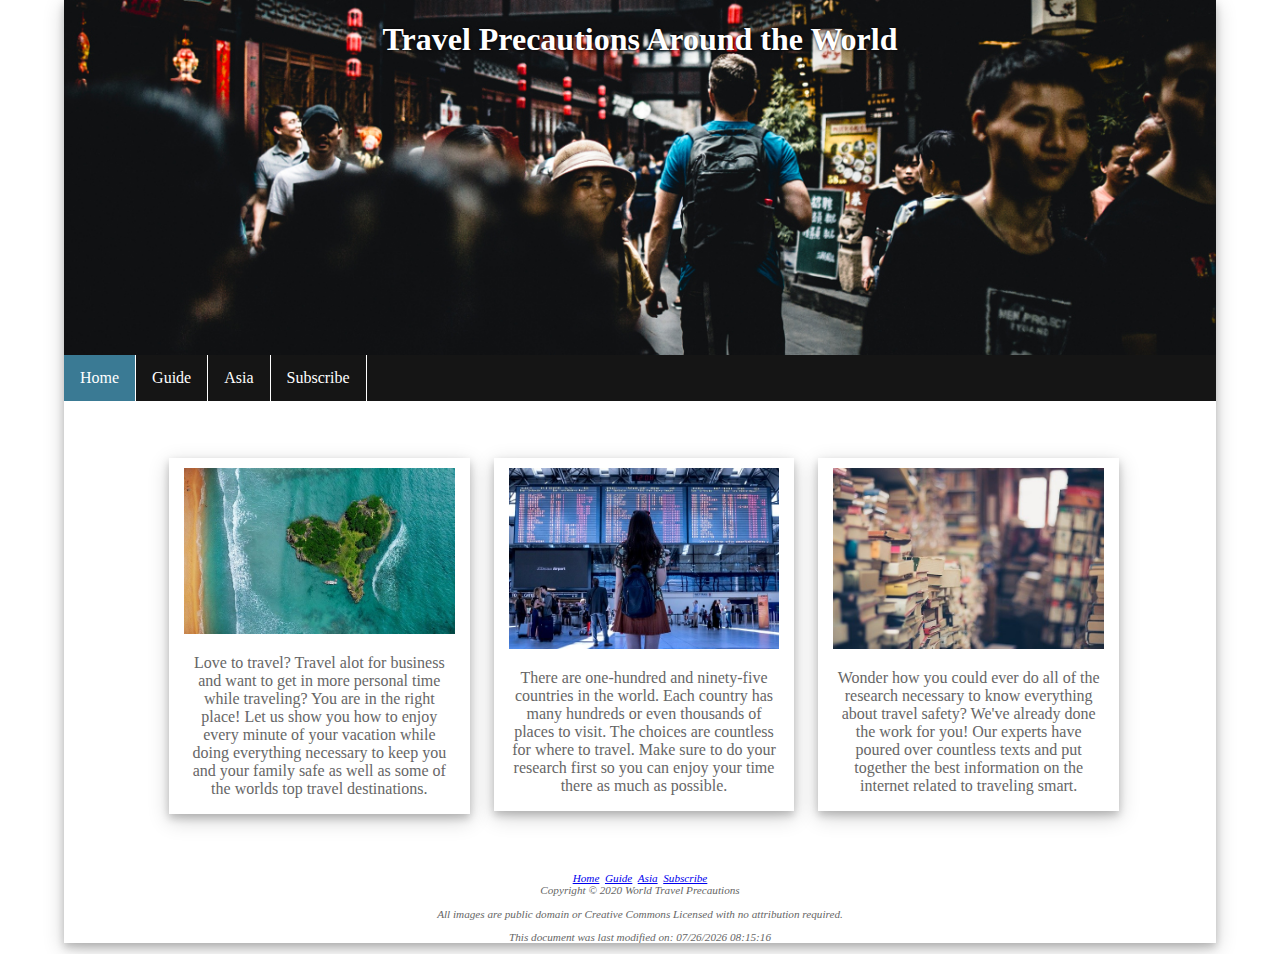
<file: index.html>
<!DOCTYPE html>
<html lang="en">

<head>
	<meta charset="utf-8">
    <meta name="author" content="Michael Flanagan">
    <meta name="description" content="A yurt-style living resort with hiking, yoga, and much more!">
	<meta name="viewport" content="width=device-width, initial-scale=1.0">
	<title>Michael Flanagan's Final Project China and Japan Travel Precautions</title>
	<link rel="stylesheet" type="text/css" href="TravelPrecautions.css">
	<!--[if lt IE 9]> 
	<script src="http://html5shim.googlecode.com/svn/trunk/html5.js"> 
	</script> 
	<![endif]-->
</head>

<body>
    <!-- Outer Wrapper -->
	<div id="outer-wrapper">
        <!-- Inner Wrapper -->
        <div id="inner-wrapper">
            <!-- Header -->
            <header>
                <h1>Travel Precautions Around the World</h1>
            </header>

            <!-- Navigation -->
            <nav>
                <ul>
                    <li><a class="active" href="index.html">Home</a></li>
                    <li><a href="guide.html">Guide</a></li>
                    <li><a href="asia.html">Asia</a></li>
                    <li><a href="subscribe.html">Subscribe</a></li>
                </ul>
            </nav>
            <div class="clear"></div>
            <!-- Main Content -->
            <main>
                <div class="article-wrapper-vertical">
                    <div class="vertical-article">
                        <img src="images/heart-island.jpg" alt="Heart Shaped Island">
                        <p>Love to travel? Travel alot for business and want to get in more personal time while traveling? You are in the right place! Let us show you how to enjoy every minute of your vacation while doing everything necessary to keep you and your family safe as well as some of the worlds top travel destinations.</p>
                    </div>
                </div>
                <div class="article-wrapper-vertical">
                    <div class="vertical-article">
                        <img src="images/airport.jpg" alt="Airport Terminal">
                        <p>There are one-hundred and ninety-five countries in the world.  Each country has many hundreds or even thousands of places to visit. The choices are countless for where to travel.  Make sure to do your research first so you can enjoy your time there as much as possible.</p>
                    </div>
                </div>
                <div class="article-wrapper-vertical">
                    <div class="vertical-article">
                        <img src="images/books.jpg" alt="Stacks of Books">
                        <p>Wonder how you could ever do all of the research necessary to know everything about travel safety? We've already done the work for you!  Our experts have poured over countless texts and put together the best information on the internet related to traveling smart.</p>
                    </div>
                </div>
            </main>
            <div class="clear"></div>
            <!-- Footer -->
            <footer>
            <div id="navBottom">
                    <a href="index.html">Home</a>&nbsp;
                    <a href="guide.html">Guide</a>&nbsp;
                    <a href="asia.html">Asia</a>&nbsp;
                    <a href="subscribe.html">Subscribe</a>
                </div>
                Copyright &copy; 2020 World Travel Precautions<br>
                <br>
                <script>
                    document.write("All images are public domain or Creative Commons Licensed with no attribution required.");
                    document.write("<p>This document was last modified on: ");
                    document.write(document.lastModified);
                    document.write("</p>");
                </script>
            </footer>
        </div>
    </div>
</body>

</html>
</file>
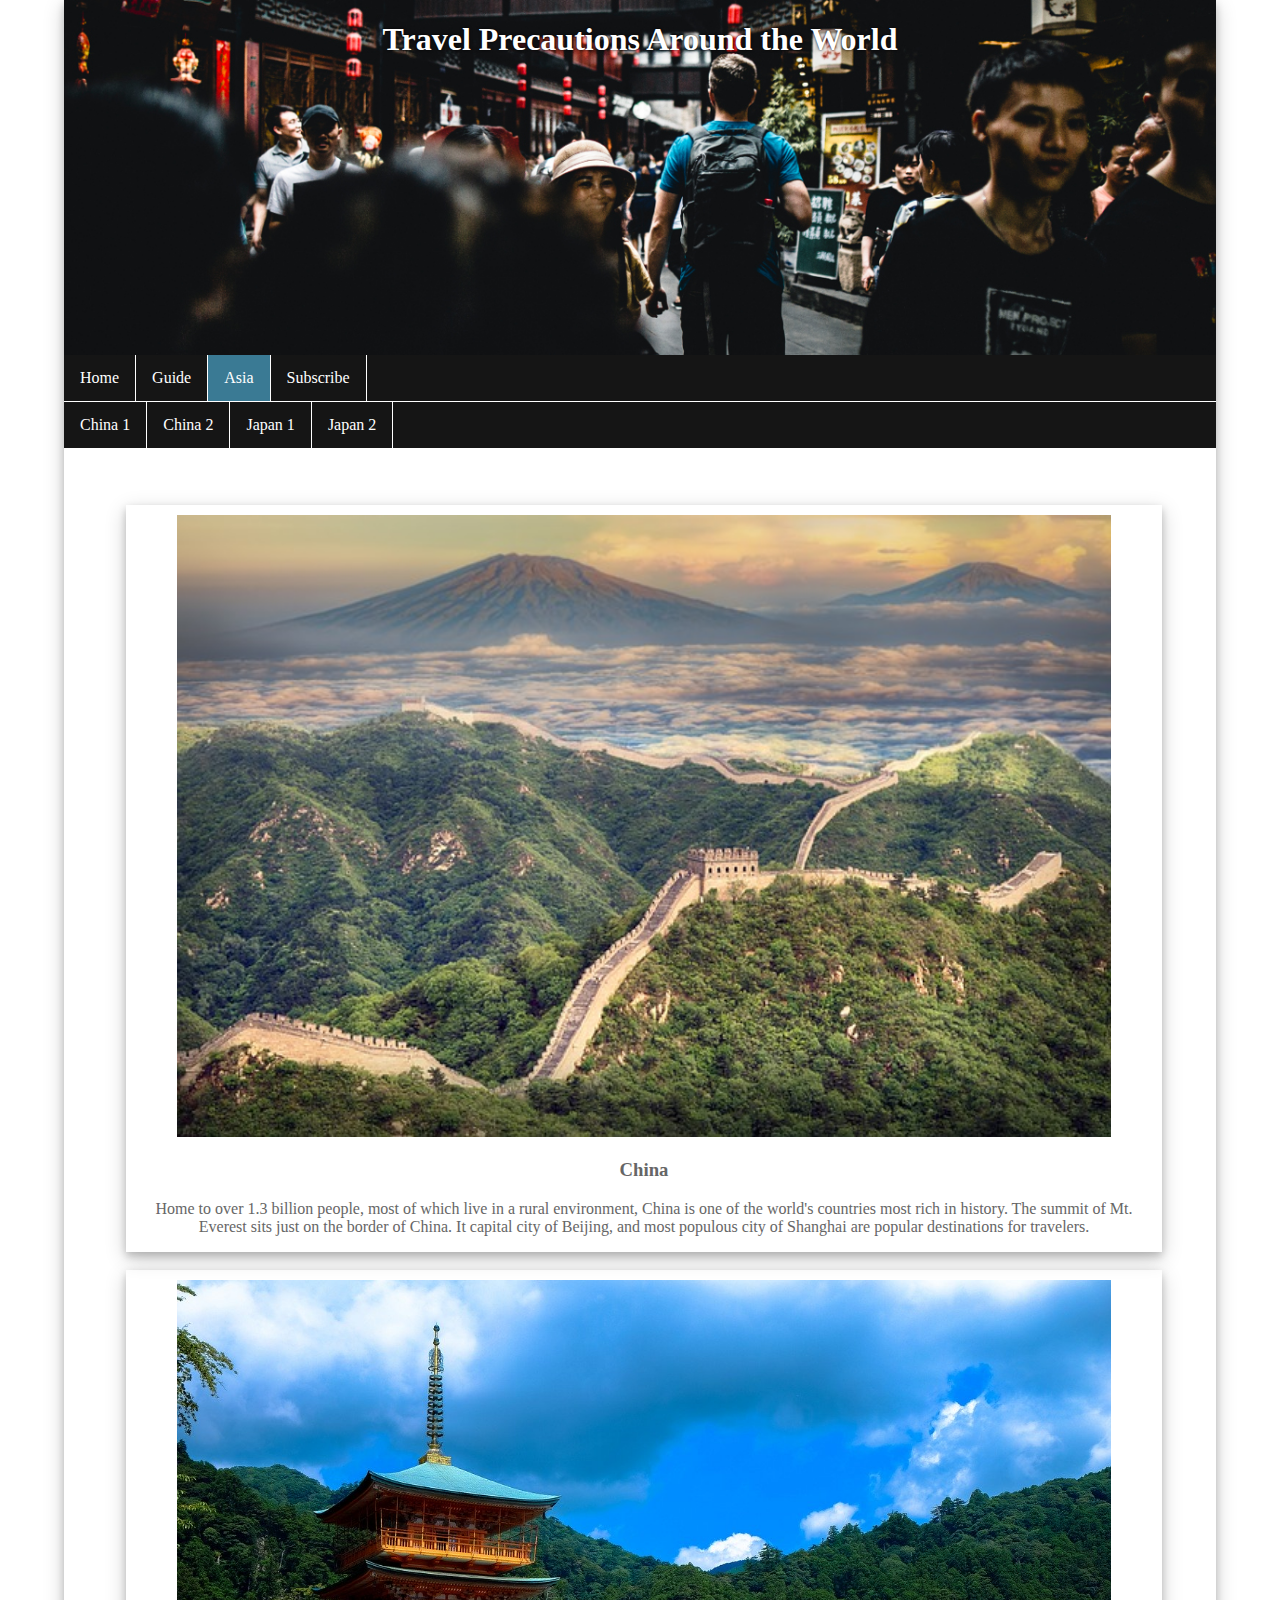
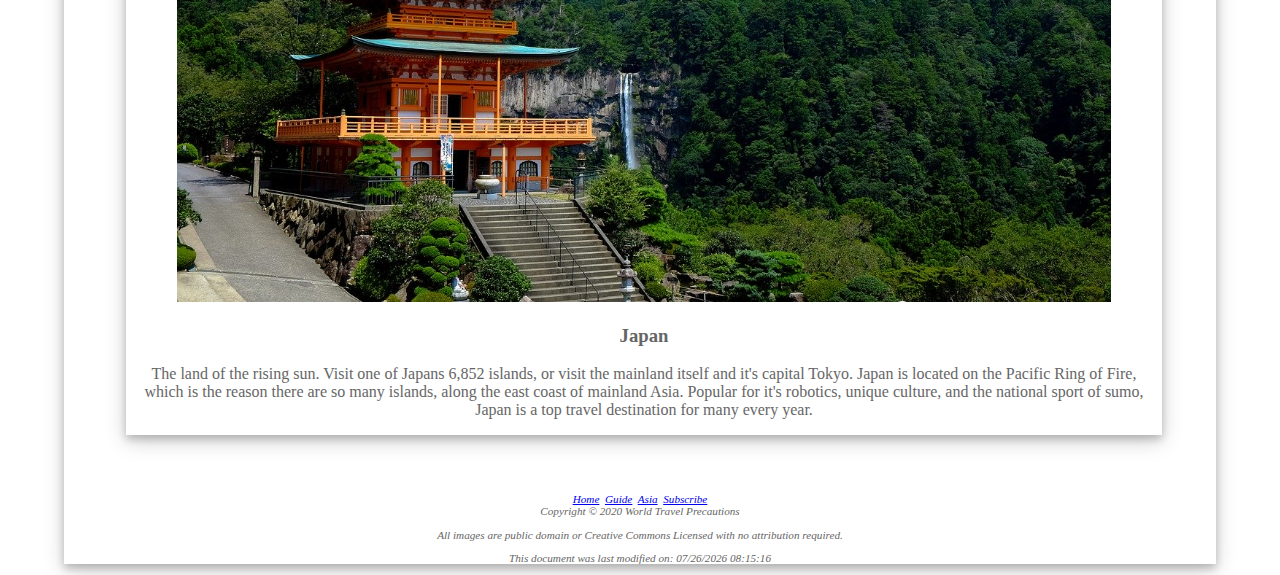
<file: asia.html>
<!DOCTYPE html>
<html lang="en">

<head>
	<meta charset="utf-8">
    <meta name="author" content="Michael Flanagan">
    <meta name="description" content="A yurt-style living resort with hiking, yoga, and much more!">
	<meta name="viewport" content="width=device-width, initial-scale=1.0">
	<title>Michael Flanagan's Final Project China and Japan Travel Precautions</title>
	<link rel="stylesheet" type="text/css" href="TravelPrecautions.css">
	<!--[if lt IE 9]> 
	<script src="http://html5shim.googlecode.com/svn/trunk/html5.js"> 
	</script> 
	<![endif]-->
</head>

<body>
    <!-- Outer Wrapper -->
	<div id="outer-wrapper">
        <!-- Inner Wrapper -->
        <div id="inner-wrapper">
            <!-- Header -->
            <header>
                <h1>Travel Precautions Around the World</h1>
            </header>

            <!-- Navigation -->
            <nav>
                <ul>
                    <li><a href="index.html">Home</a></li>
                    <li><a href="guide.html">Guide</a></li>
                    <li><a class="active" href="asia.html">Asia</a></li>
                    <li><a href="subscribe.html">Subscribe</a></li>
                </ul>
                <ul class="secondary-menu">
                    <li><a href="china1.html">China 1</a></li>
                    <li><a href="china2.html">China 2</a></li>
                    <li><a href="japan1.html">Japan 1</a></li>
                    <li><a href="japan2.html">Japan 2</a></li>
                </ul>
            </nav>
            <div class="clear"></div>
            <!-- Main Content -->
            <main>
                <div class="vertical-article">
                    <img src="images/the-great-wall.jpg" alt="The Great Wall of China">
                    <h3>China</h3>
                    <p>Home to over 1.3 billion people, most of which live in a rural environment, China is one of the world's countries most rich in history. The summit of Mt. Everest sits just on the border of China. It capital city of Beijing, and most populous city of Shanghai are popular destinations for travelers.</p>
                </div>
                <div>&nbsp;</div>
                <div class="vertical-article">
                    <img src="images/japan-temple.jpg" alt="Japanese Temple">
                    <h3>Japan</h3>
                    <p>The land of the rising sun.  Visit one of Japans 6,852 islands, or visit the mainland itself and it's capital Tokyo.  Japan is located on the Pacific Ring of Fire, which is the reason there are so many islands, along the east coast of mainland Asia.  Popular for it's robotics, unique culture, and the national sport of sumo, Japan is a top travel destination for many every year.</p>
                </div>
            </main>
            <div class="clear"></div>
            <!-- Footer -->
            <footer>
            <div id="navBottom">
                    <a href="index.html">Home</a>&nbsp;
                    <a href="guide.html">Guide</a>&nbsp;
                    <a href="asia.html">Asia</a>&nbsp;
                    <a href="subscribe.html">Subscribe</a>
                </div>
                Copyright &copy; 2020 World Travel Precautions<br>
                <br>
                <script>
                    document.write("All images are public domain or Creative Commons Licensed with no attribution required.");
                    document.write("<p>This document was last modified on: ");
                    document.write(document.lastModified);
                    document.write("</p>");
                </script>
            </footer>
        </div>
    </div>
</body>

</html>
</file>
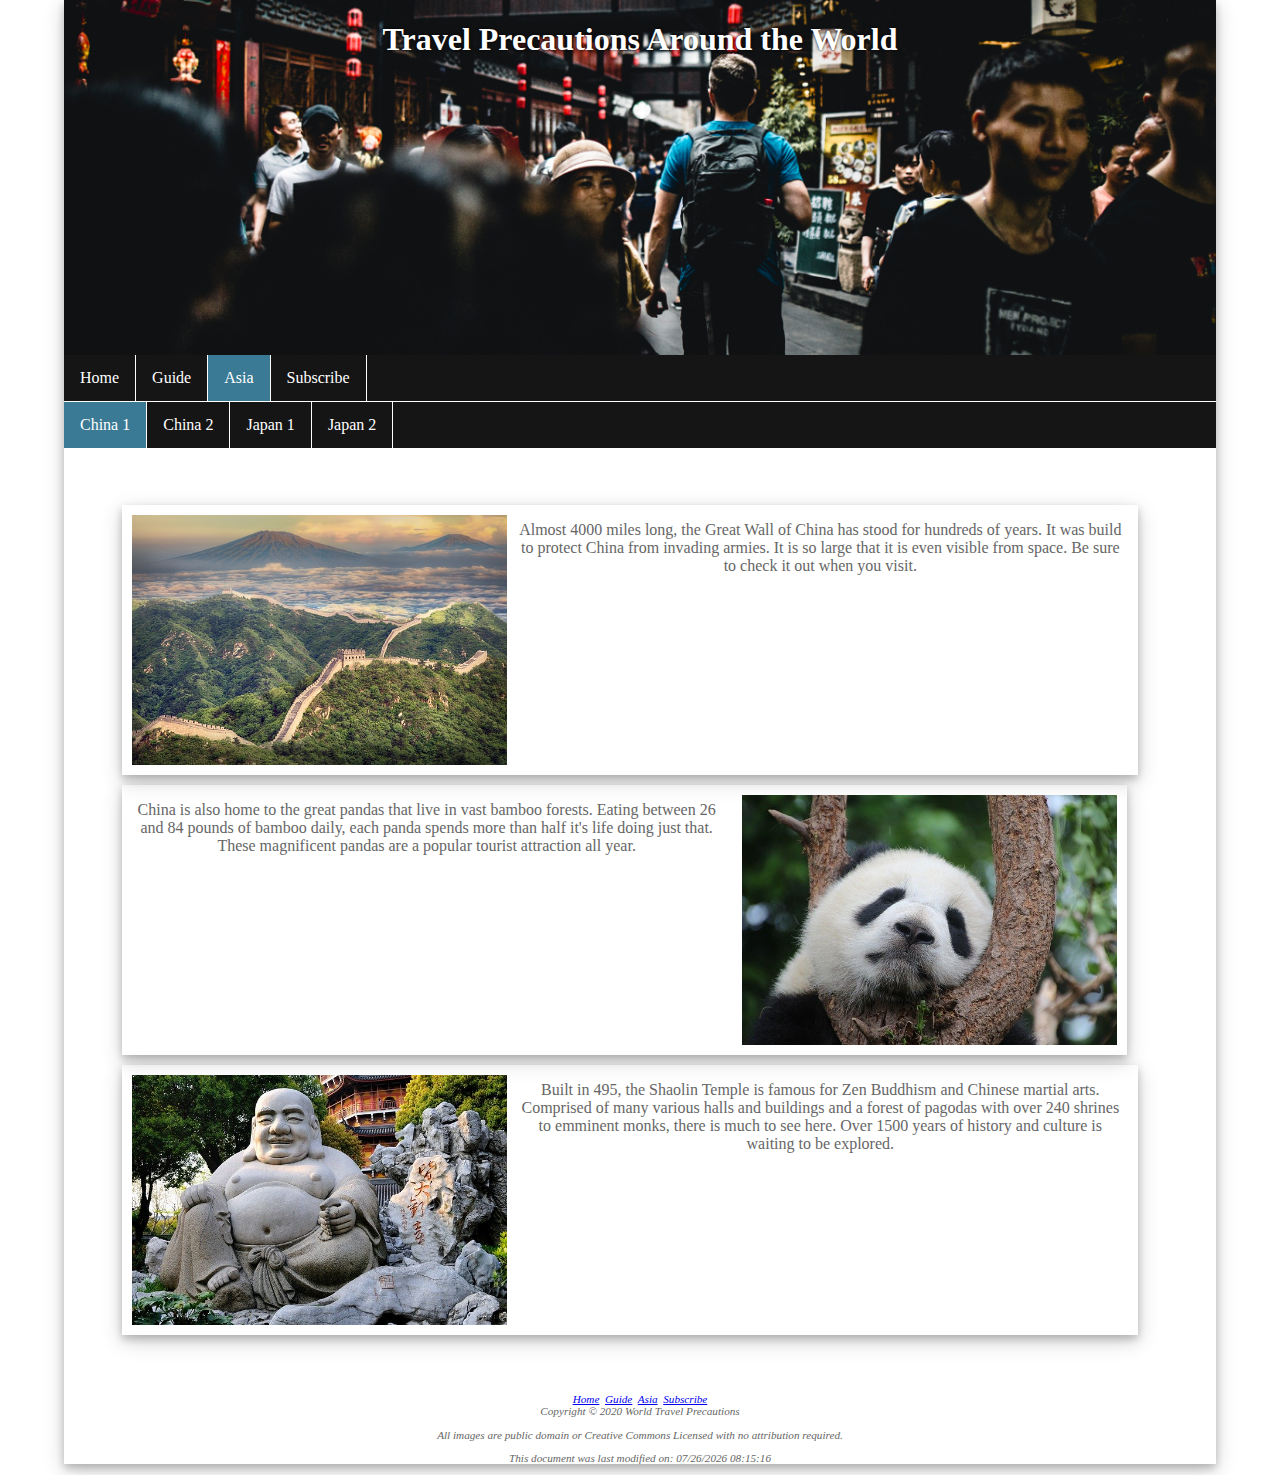
<file: china1.html>
<!DOCTYPE html>
<html lang="en">

<head>
	<meta charset="utf-8">
    <meta name="author" content="Michael Flanagan">
    <meta name="description" content="A yurt-style living resort with hiking, yoga, and much more!">
	<meta name="viewport" content="width=device-width, initial-scale=1.0">
	<title>Michael Flanagan's Final Project China and Japan Travel Precautions</title>
	<link rel="stylesheet" type="text/css" href="TravelPrecautions.css">
	<!--[if lt IE 9]> 
	<script src="http://html5shim.googlecode.com/svn/trunk/html5.js"> 
	</script> 
	<![endif]-->
</head>

<body>
    <!-- Outer Wrapper -->
	<div id="outer-wrapper">
        <!-- Inner Wrapper -->
        <div id="inner-wrapper">
            <!-- Header -->
            <header>
                <h1>Travel Precautions Around the World</h1>
            </header>

            <!-- Navigation -->
            <nav>
                <ul>
                    <li><a href="index.html">Home</a></li>
                    <li><a href="guide.html">Guide</a></li>
                    <li><a class="active" href="asia.html">Asia</a></li>
                    <li><a href="subscribe.html">Subscribe</a></li>
                </ul>
                <ul class="secondary-menu">
                    <li><a class="active" href="china1.html">China 1</a></li>
                    <li><a href="china2.html">China 2</a></li>
                    <li><a href="japan1.html">Japan 1</a></li>
                    <li><a href="japan2.html">Japan 2</a></li>
                </ul>
            </nav>
            <div class="clear"></div>
            <!-- Main Content -->
            <main>
                <div class="article-wrapper">                
                    <div class="article-img">
                        <img src="images/the-great-wall.jpg" alt="The Great Wall of China">
                    </div>
                    <div class="article-content">
                        <p>Almost 4000 miles long, the Great Wall of China has stood for hundreds of years.  It was build to protect China from invading armies.  It is so large that it is even visible from space.  Be sure to check it out when you visit.</p>
                    </div>
                </div>
                <div class="clear"></div>
                <div class="article-wrapper-right">
                    <div class="text">
                        <p>China is also home to the great pandas that live in vast bamboo forests.  Eating between 26 and 84 pounds of bamboo daily, each panda spends more than half it's life doing just that.  These magnificent pandas are a popular tourist attraction all year.</p>
                    </div>
                    <img src="images/panda.jpg" alt="Giant Pandas">
                </div>
                <div class="clear"></div>
                <div class="article-wrapper">                
                    <div class="article-img">
                        <img src="images/buddhist-temple.jpg" alt="Shaolin Temple">
                    </div>
                    <div class="article-content">
                        <p>Built in 495, the Shaolin Temple is famous for Zen Buddhism and Chinese martial arts.  Comprised of many various halls and buildings and a forest of pagodas with over 240 shrines to emminent monks, there is much to see here.  Over 1500 years of history and culture is waiting to be explored.</p>
                    </div>
                </div>
            </main>
            <div class="clear"></div>
            <!-- Footer -->
            <footer>
            <div id="navBottom">
                    <a href="index.html">Home</a>&nbsp;
                    <a href="guide.html">Guide</a>&nbsp;
                    <a href="asia.html">Asia</a>&nbsp;
                    <a href="subscribe.html">Subscribe</a>
                </div>
                Copyright &copy; 2020 World Travel Precautions<br>
                <br>
                <script>
                    document.write("All images are public domain or Creative Commons Licensed with no attribution required.");
                    document.write("<p>This document was last modified on: ");
                    document.write(document.lastModified);
                    document.write("</p>");
                </script>
            </footer>
        </div>
    </div>
</body>

</html>
</file>
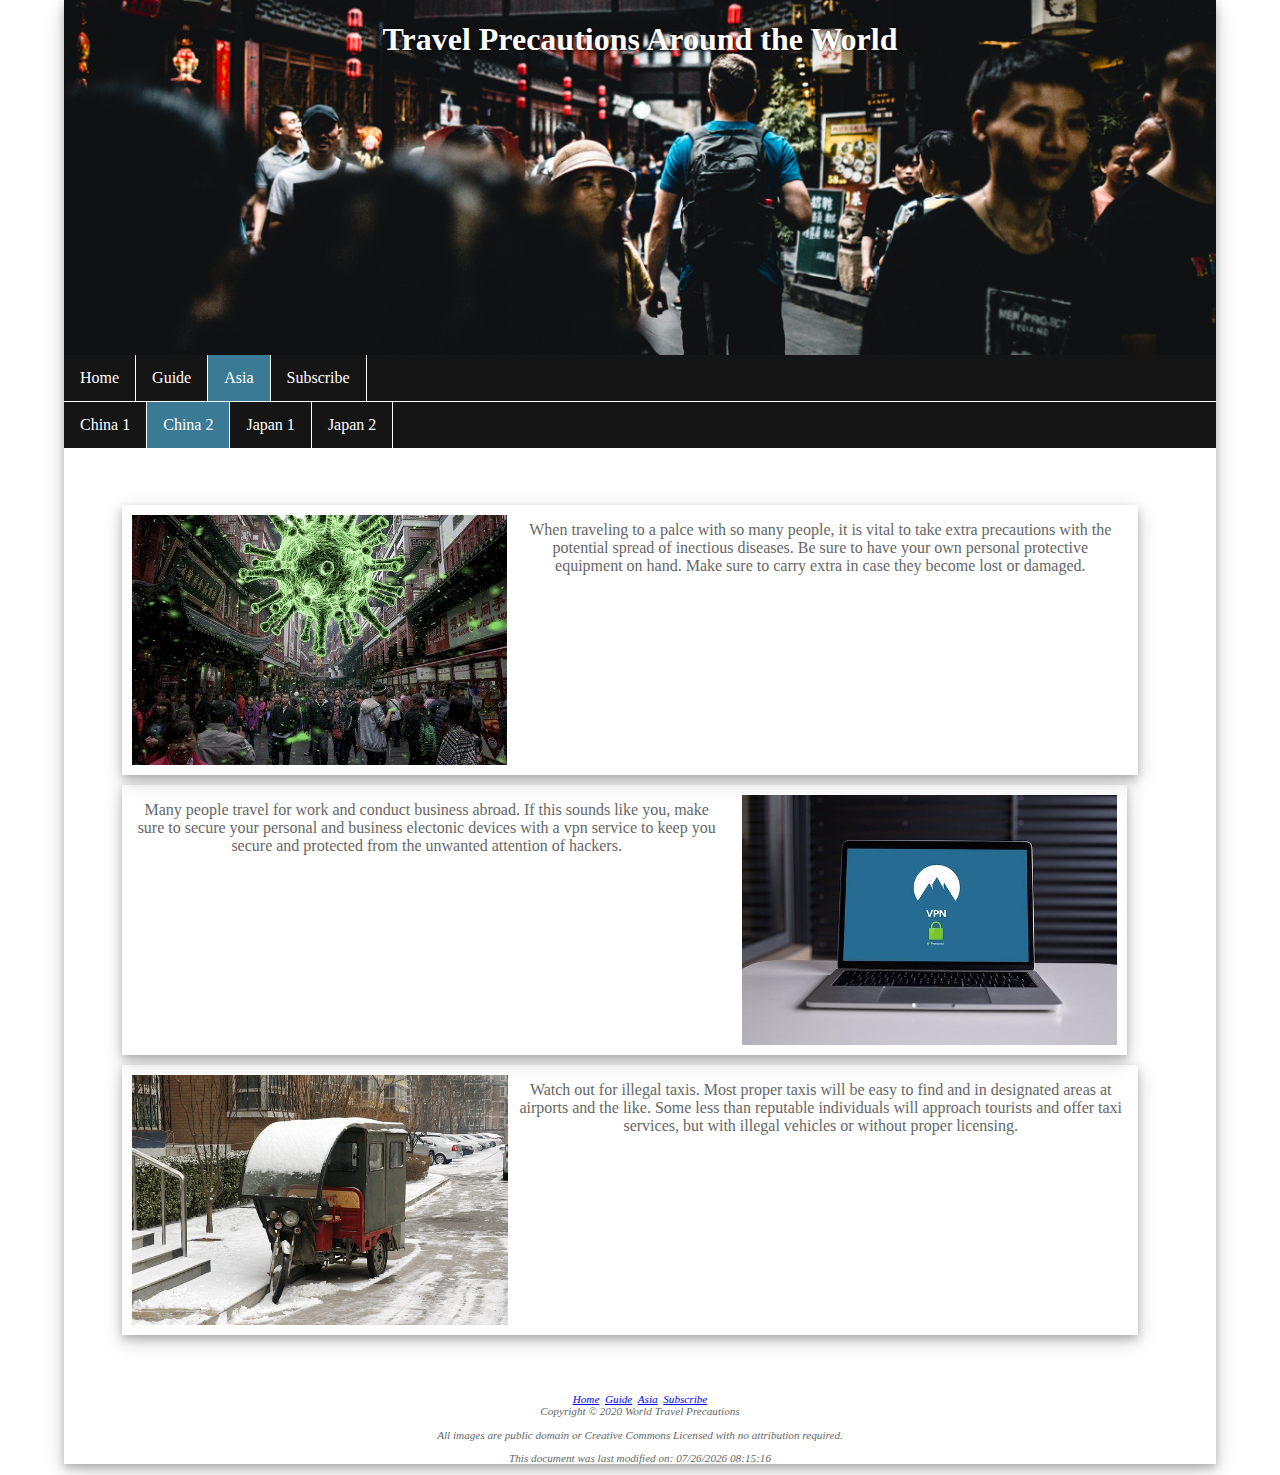
<file: china2.html>
<!DOCTYPE html>
<html lang="en">

<head>
	<meta charset="utf-8">
    <meta name="author" content="Michael Flanagan">
    <meta name="description" content="A yurt-style living resort with hiking, yoga, and much more!">
	<meta name="viewport" content="width=device-width, initial-scale=1.0">
	<title>Michael Flanagan's Final Project China and Japan Travel Precautions</title>
	<link rel="stylesheet" type="text/css" href="TravelPrecautions.css">
	<!--[if lt IE 9]> 
	<script src="http://html5shim.googlecode.com/svn/trunk/html5.js"> 
	</script> 
	<![endif]-->
</head>

<body>
    <!-- Outer Wrapper -->
	<div id="outer-wrapper">
        <!-- Inner Wrapper -->
        <div id="inner-wrapper">
            <!-- Header -->
            <header>
                <h1>Travel Precautions Around the World</h1>
            </header>

            <!-- Navigation -->
            <nav>
                <ul>
                    <li><a href="index.html">Home</a></li>
                    <li><a href="guide.html">Guide</a></li>
                    <li><a class="active" href="asia.html">Asia</a></li>
                    <li><a href="subscribe.html">Subscribe</a></li>
                </ul>
                <ul class="secondary-menu">
                    <li><a href="china1.html">China 1</a></li>
                    <li><a class="active" href="china2.html">China 2</a></li>
                    <li><a href="japan1.html">Japan 1</a></li>
                    <li><a href="japan2.html">Japan 2</a></li>
                </ul>
            </nav>
            <div class="clear"></div>
            <!-- Main Content -->
            <main>
                <div class="article-wrapper">                
                    <div class="article-img">
                        <img src="images/coronavirus.jpg" alt="Coronovirus">
                    </div>
                    <div class="article-content">
                        <p>When traveling to a palce with so many people, it is vital to take extra precautions with the potential spread of inectious diseases.  Be sure to have your own personal protective equipment on hand.  Make sure to carry extra in case they become lost or damaged.</p>
                    </div>
                </div>
                <div class="clear"></div>
                <div class="article-wrapper-right">
                    <div class="text">
                        <p>Many people travel for work and conduct business abroad.  If this sounds like you, make sure to secure your personal and business electonic devices with a vpn service to keep you secure and protected from the unwanted attention of hackers.</p>
                    </div>
                    <img src="images/vpn.jpg" alt="Virtual Private Networking and Cybersecurity">
                </div>
                <div class="clear"></div>
                <div class="article-wrapper">                
                    <div class="article-img">
                        <img src="images/taxi.jpg" alt="Taxi">
                    </div>
                    <div class="article-content">
                        <p>Watch out for illegal taxis.  Most proper taxis will be easy to find and in designated areas at airports and the like.  Some less than reputable individuals will approach tourists and offer taxi services, but with illegal vehicles or without proper licensing.</p>
                    </div>
                </div>
            </main>
            <div class="clear"></div>
            <!-- Footer -->
            <footer>
            <div id="navBottom">
                    <a href="index.html">Home</a>&nbsp;
                    <a href="guide.html">Guide</a>&nbsp;
                    <a href="asia.html">Asia</a>&nbsp;
                    <a href="subscribe.html">Subscribe</a>
                </div>
                Copyright &copy; 2020 World Travel Precautions<br>
                <br>
                <script>
                    document.write("All images are public domain or Creative Commons Licensed with no attribution required.");
                    document.write("<p>This document was last modified on: ");
                    document.write(document.lastModified);
                    document.write("</p>");
                </script>
            </footer>
        </div>
    </div>
</body>

</html>
</file>
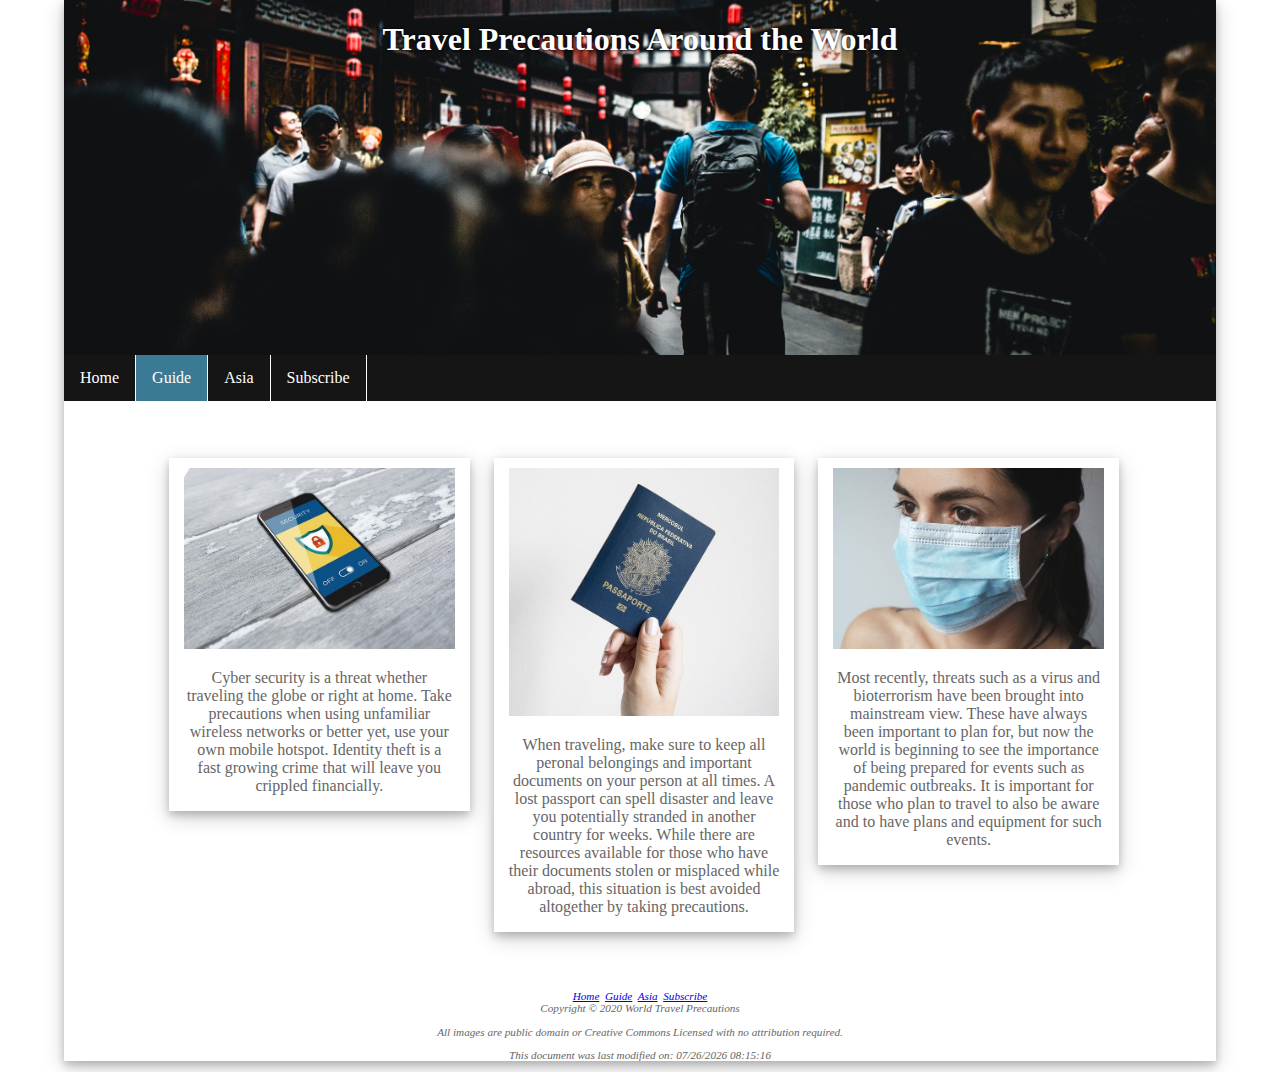
<file: guide.html>
<!DOCTYPE html>
<html lang="en">

<head>
	<meta charset="utf-8">
    <meta name="author" content="Michael Flanagan">
    <meta name="description" content="A yurt-style living resort with hiking, yoga, and much more!">
	<meta name="viewport" content="width=device-width, initial-scale=1.0">
	<title>Michael Flanagan's Final Project China and Japan Travel Precautions</title>
	<link rel="stylesheet" type="text/css" href="TravelPrecautions.css">
	<!--[if lt IE 9]> 
	<script src="http://html5shim.googlecode.com/svn/trunk/html5.js"> 
	</script> 
	<![endif]-->
</head>

<body>
    <!-- Outer Wrapper -->
	<div id="outer-wrapper">
        <!-- Inner Wrapper -->
        <div id="inner-wrapper">
            <!-- Header -->
            <header>
                <h1>Travel Precautions Around the World</h1>
            </header>

            <!-- Navigation -->
            <nav>
                <ul>
                    <li><a href="index.html">Home</a></li>
                    <li><a class="active" href="guide.html">Guide</a></li>
                    <li><a href="asia.html">Asia</a></li>
                    <li><a href="subscribe.html">Subscribe</a></li>
                </ul>
            </nav>
            <div class="clear"></div>
            <!-- Main Content -->
            <main>
                <div class="article-wrapper-vertical">
                    <div class="vertical-article">
                        <img src="images/cyber-security.jpg" alt="Cybersecurity">
                        <p>Cyber security is a threat whether traveling the globe or right at home.  Take precautions when using unfamiliar wireless networks or better yet, use your own mobile hotspot.  Identity theft is a fast growing crime that will leave you crippled financially.</p>
                    </div>
                </div>
                <div class="article-wrapper-vertical">
                    <div class="vertical-article">
                        <img src="images/passport.jpg" alt="Passport">
                        <p>When traveling, make sure to keep all peronal belongings and important documents on your person at all times.  A lost passport can spell disaster and leave you potentially stranded in another country for weeks. While there are resources available for those who have their documents stolen or misplaced while abroad, this situation is best avoided altogether by taking precautions.</p>
                    </div>
                </div>
                <div class="article-wrapper-vertical">
                    <div class="vertical-article">
                        <img src="images/pandemic.jpg" alt="Pandemic">
                        <p>Most recently, threats such as a virus and bioterrorism have been brought into mainstream view.  These have always been important to plan for, but now the world is beginning to see the importance of being prepared for events such as pandemic outbreaks.  It is important for those who plan to travel to also be aware and to have plans and equipment for such events.</p>
                    </div>
                </div>
            </main>
            <div class="clear"></div>
            <!-- Footer -->
            <footer>
            <div id="navBottom">
                    <a href="index.html">Home</a>&nbsp;
                    <a href="guide.html">Guide</a>&nbsp;
                    <a href="asia.html">Asia</a>&nbsp;
                    <a href="subscribe.html">Subscribe</a>
                </div>
                Copyright &copy; 2020 World Travel Precautions<br>
                <br>
                <script>
                    document.write("All images are public domain or Creative Commons Licensed with no attribution required.");
                    document.write("<p>This document was last modified on: ");
                    document.write(document.lastModified);
                    document.write("</p>");
                </script>
            </footer>
        </div>
    </div>
</body>

</html>
</file>
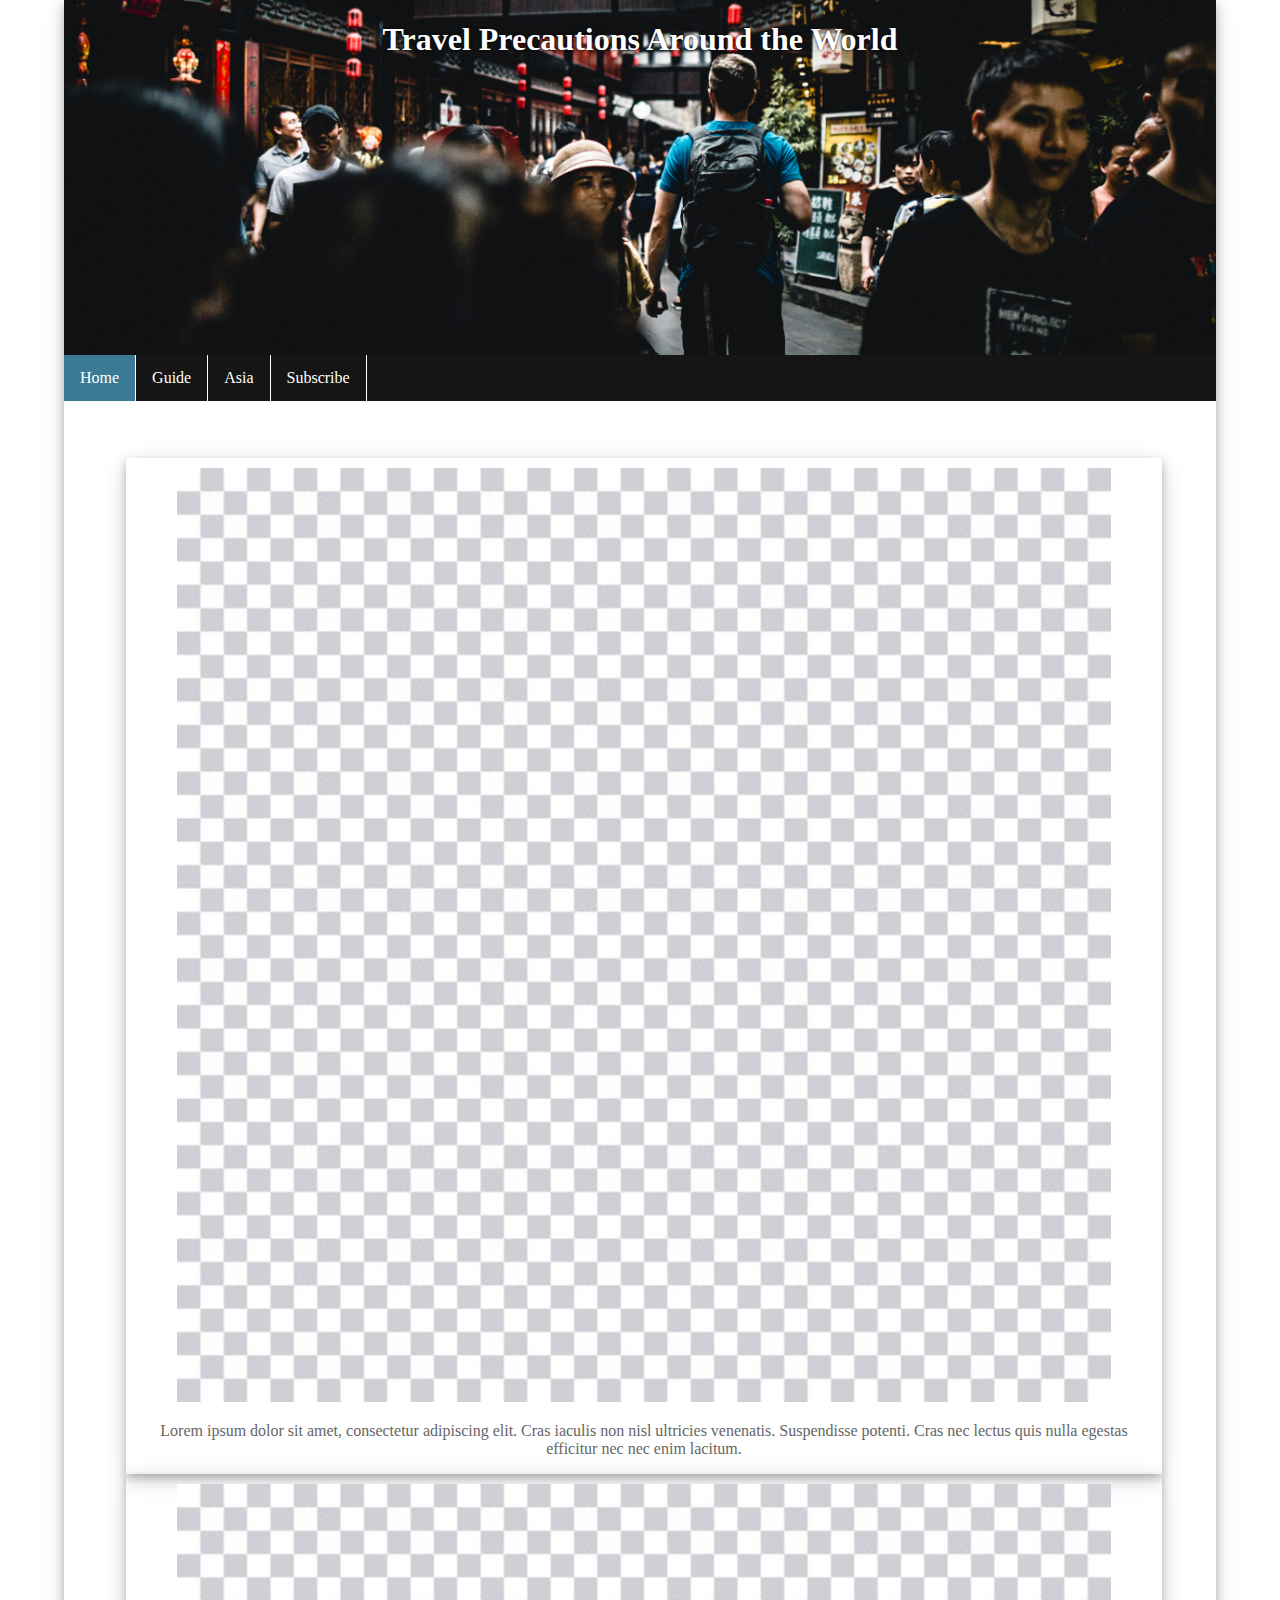
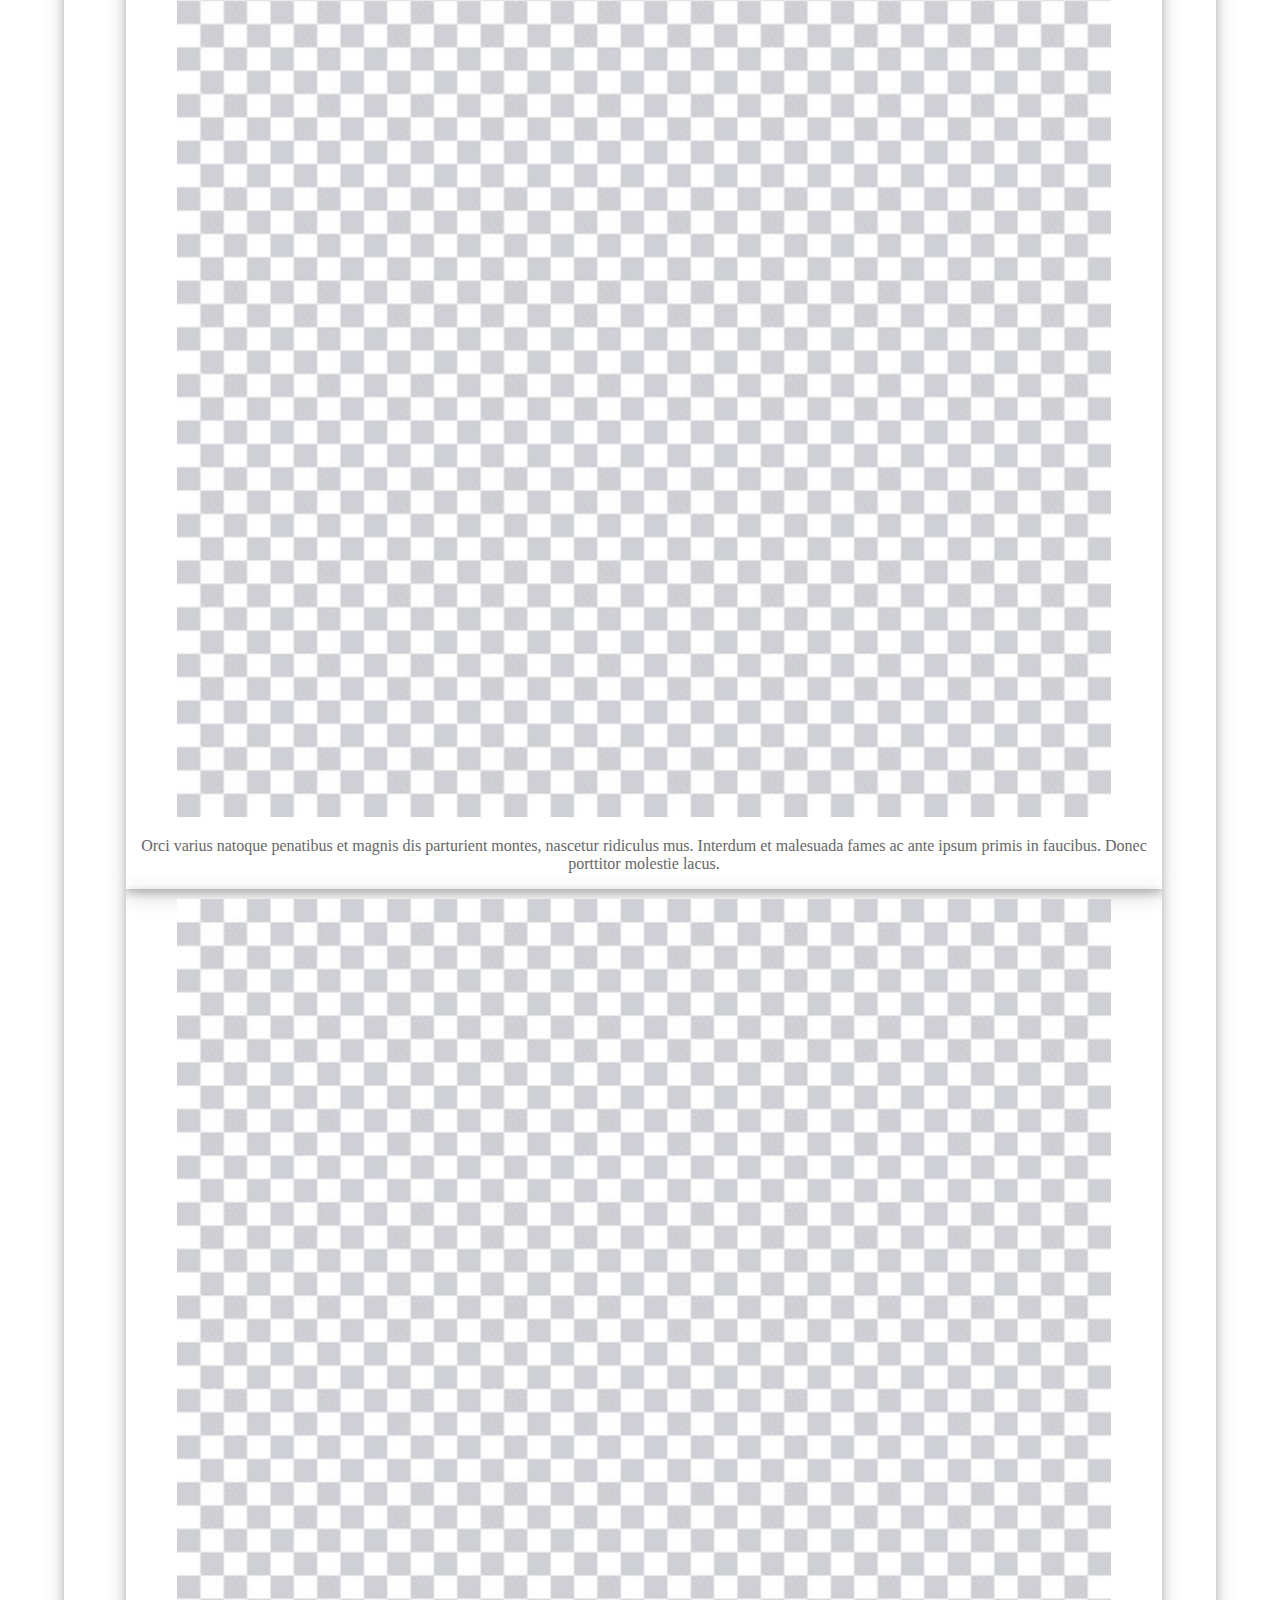
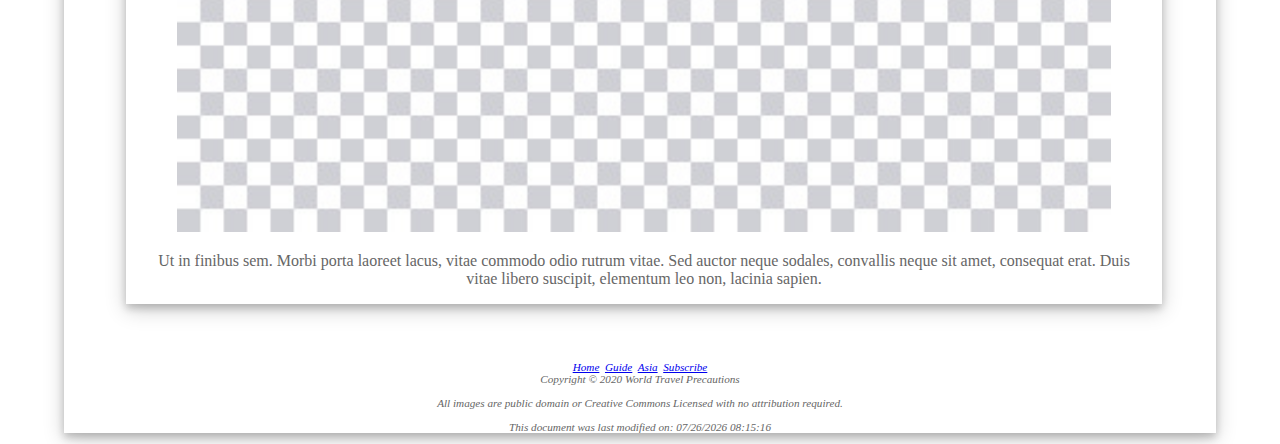
<file: GWTemplate.html>
<!DOCTYPE html>
<html lang="en">

<head>
	<meta charset="utf-8">
    <meta name="author" content="Michael Flanagan">
    <meta name="description" content="A yurt-style living resort with hiking, yoga, and much more!">
	<meta name="viewport" content="width=device-width, initial-scale=1.0">
	<title>Michael Flanagan's Final Project China and Japan Travel Precautions</title>
	<link rel="stylesheet" type="text/css" href="TravelPrecautions.css">
	<!--[if lt IE 9]> 
	<script src="http://html5shim.googlecode.com/svn/trunk/html5.js"> 
	</script> 
	<![endif]-->
</head>

<body>
    <!-- Outer Wrapper -->
	<div id="outer-wrapper">
        <!-- Inner Wrapper -->
        <div id="inner-wrapper">
            <!-- Header -->
            <header>
                <h1>Travel Precautions Around the World</h1>
            </header>

            <!-- Navigation -->
            <nav>
                <ul>
                    <li><a class="active" href="index.html">Home</a></li>
                    <li><a href="guide.html">Guide</a></li>
                    <li><a href="asia.html">Asia</a></li>
                    <li><a href="subscribe.html">Subscribe</a></li>
                </ul>
            </nav>
            <div class="clear"></div>
            <!-- Main Content -->
            <main>
                <div class="vertical-article">
                    <img src="images/BlankImage.jpg" alt="Blank Image">
                    <p>Lorem ipsum dolor sit amet, consectetur adipiscing elit. Cras iaculis non nisl ultricies venenatis. Suspendisse potenti. Cras nec lectus quis nulla egestas efficitur nec nec enim lacitum. </p>
                </div>
                <div class="vertical-article">
                    <img src="images/BlankImage.jpg" alt="Blank Image">
                    <p>Orci varius natoque penatibus et magnis dis parturient montes, nascetur ridiculus mus. Interdum et malesuada fames ac ante ipsum primis in faucibus. Donec porttitor molestie lacus. </p>
                </div>
                <div class="vertical-article">
                    <img src="images/BlankImage.jpg" alt="Blank Image">
                    <p>Ut in finibus sem. Morbi porta laoreet lacus, vitae commodo odio rutrum vitae. Sed auctor neque sodales, convallis neque sit amet, consequat erat. Duis vitae libero suscipit, elementum leo non, lacinia sapien.</p>
                </div>
            </main>
            <div class="clear"></div>
            <!-- Footer -->
            <footer>
            <div id="navBottom">
                    <a href="index.html">Home</a>&nbsp;
                    <a href="guide.html">Guide</a>&nbsp;
                    <a href="asia.html">Asia</a>&nbsp;
                    <a href="subscribe.html">Subscribe</a>
                </div>
                Copyright &copy; 2020 World Travel Precautions<br>
                <br>
                <script>
                    document.write("All images are public domain or Creative Commons Licensed with no attribution required.");
                    document.write("<p>This document was last modified on: ");
                    document.write(document.lastModified);
                    document.write("</p>");
                </script>
            </footer>
        </div>
    </div>
</body>

</html>
</file>
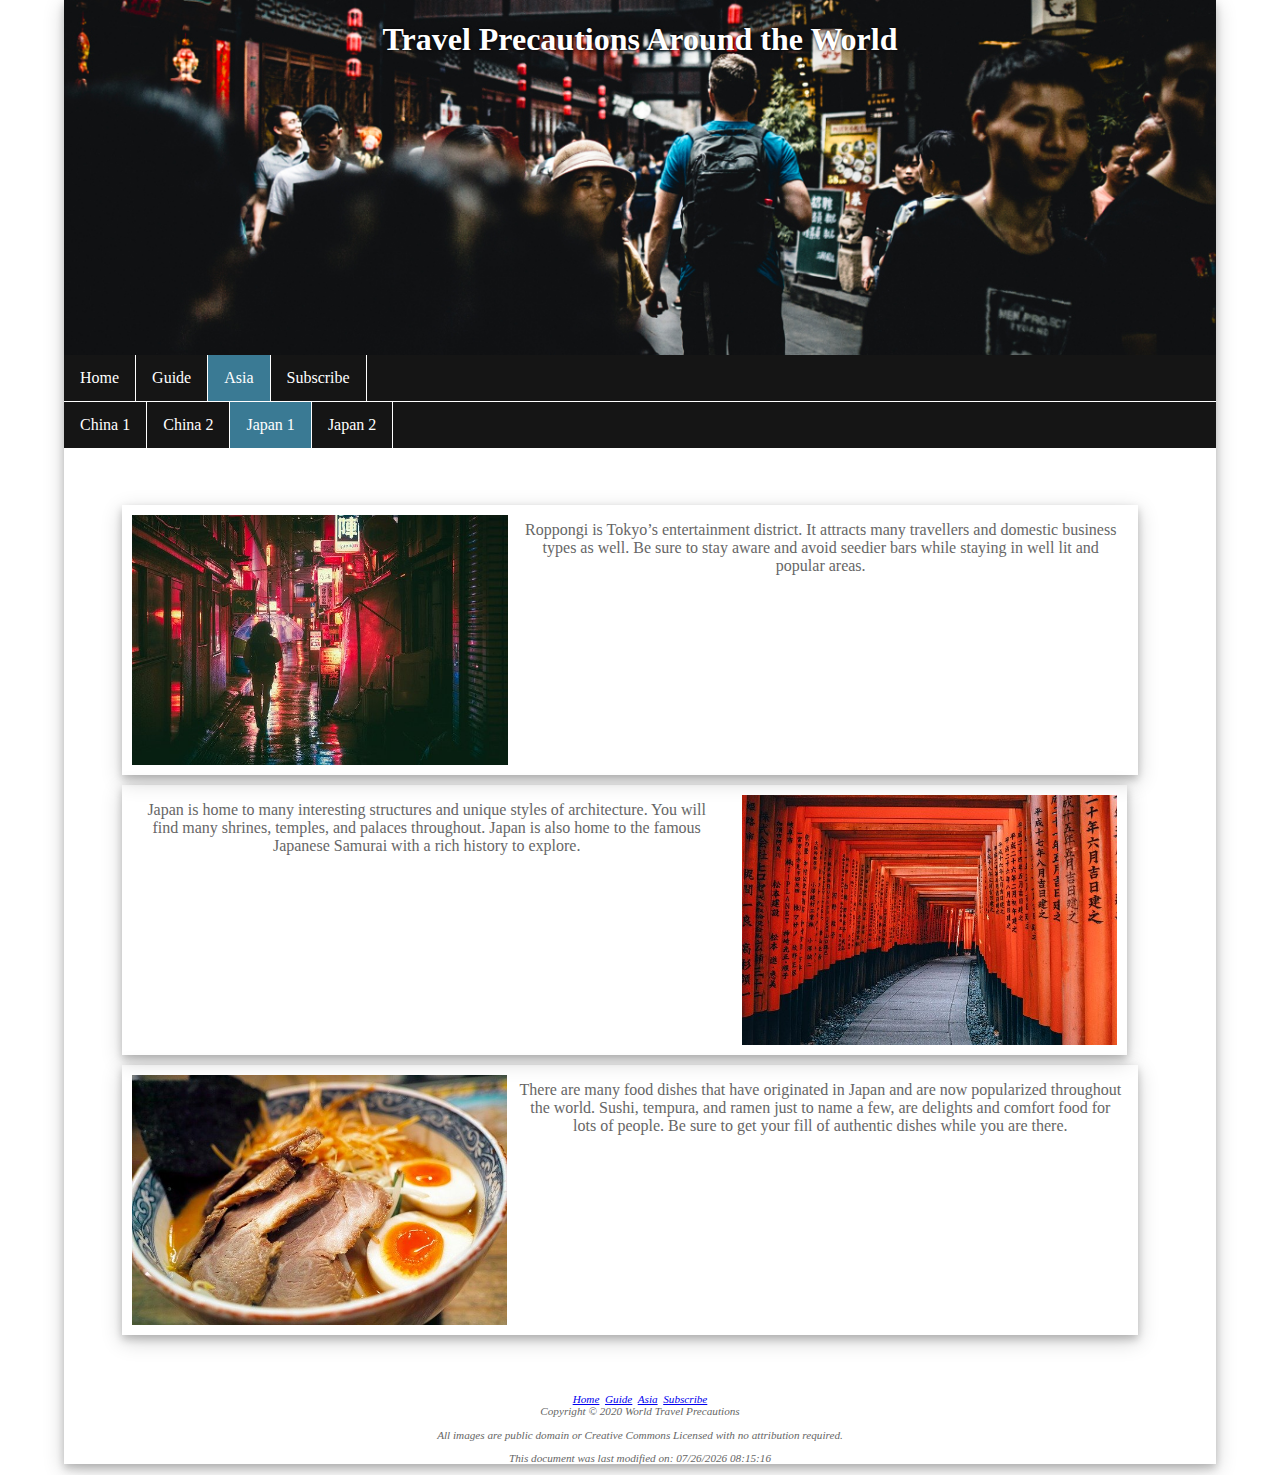
<file: japan1.html>
<!DOCTYPE html>
<html lang="en">

<head>
	<meta charset="utf-8">
    <meta name="author" content="Michael Flanagan">
    <meta name="description" content="A yurt-style living resort with hiking, yoga, and much more!">
	<meta name="viewport" content="width=device-width, initial-scale=1.0">
	<title>Michael Flanagan's Final Project China and Japan Travel Precautions</title>
	<link rel="stylesheet" type="text/css" href="TravelPrecautions.css">
	<!--[if lt IE 9]> 
	<script src="http://html5shim.googlecode.com/svn/trunk/html5.js"> 
	</script> 
	<![endif]-->
</head>

<body>
    <!-- Outer Wrapper -->
	<div id="outer-wrapper">
        <!-- Inner Wrapper -->
        <div id="inner-wrapper">
            <!-- Header -->
            <header>
                <h1>Travel Precautions Around the World</h1>
            </header>

            <!-- Navigation -->
            <nav>
                <ul>
                    <li><a href="index.html">Home</a></li>
                    <li><a href="guide.html">Guide</a></li>
                    <li><a class="active" href="asia.html">Asia</a></li>
                    <li><a href="subscribe.html">Subscribe</a></li>
                </ul>
                <ul class="secondary-menu">
                    <li><a href="china1.html">China 1</a></li>
                    <li><a href="china2.html">China 2</a></li>
                    <li><a class="active" href="japan1.html">Japan 1</a></li>
                    <li><a href="japan2.html">Japan 2</a></li>
                </ul>
            </nav>
            <div class="clear"></div>
            <!-- Main Content -->
            <main>
                <div class="article-wrapper">                
                    <div class="article-img">
                        <img src="images/japan-nightlife.jpg" alt="Japan Nightlife District">
                    </div>
                    <div class="article-content">
                        <p>Roppongi is Tokyo’s entertainment district. It attracts many travellers and domestic business types as well.  Be sure to stay aware and avoid seedier bars while staying in well lit and popular areas.</p>
                    </div>
                </div>
                <div class="clear"></div>
                <div class="article-wrapper-right">
                    <div class="text">
                        <p>Japan is home to many interesting structures and unique styles of architecture.  You will find many shrines, temples, and palaces throughout.  Japan is also home to the famous Japanese Samurai with a rich history to explore.</p>
                    </div>
                    <img src="images/architecture-japan.jpg" alt="Japanese Architecture">
                </div>
                <div class="clear"></div>
                <div class="article-wrapper">                
                    <div class="article-img">
                        <img src="images/ramen.jpg" alt="Ramen">
                    </div>
                    <div class="article-content">
                        <p>There are many food dishes that have originated in Japan and are now popularized throughout the world.  Sushi, tempura, and ramen just to name a few, are delights and comfort food for lots of people.  Be sure to get your fill of authentic dishes while you are there.</p>
                    </div>
                </div>
            </main>
            <div class="clear"></div>
            <!-- Footer -->
            <footer>
            <div id="navBottom">
                    <a href="index.html">Home</a>&nbsp;
                    <a href="guide.html">Guide</a>&nbsp;
                    <a href="asia.html">Asia</a>&nbsp;
                    <a href="subscribe.html">Subscribe</a>
                </div>
                Copyright &copy; 2020 World Travel Precautions<br>
                <br>
                <script>
                    document.write("All images are public domain or Creative Commons Licensed with no attribution required.");
                    document.write("<p>This document was last modified on: ");
                    document.write(document.lastModified);
                    document.write("</p>");
                </script>
            </footer>
        </div>
    </div>
</body>

</html>
</file>
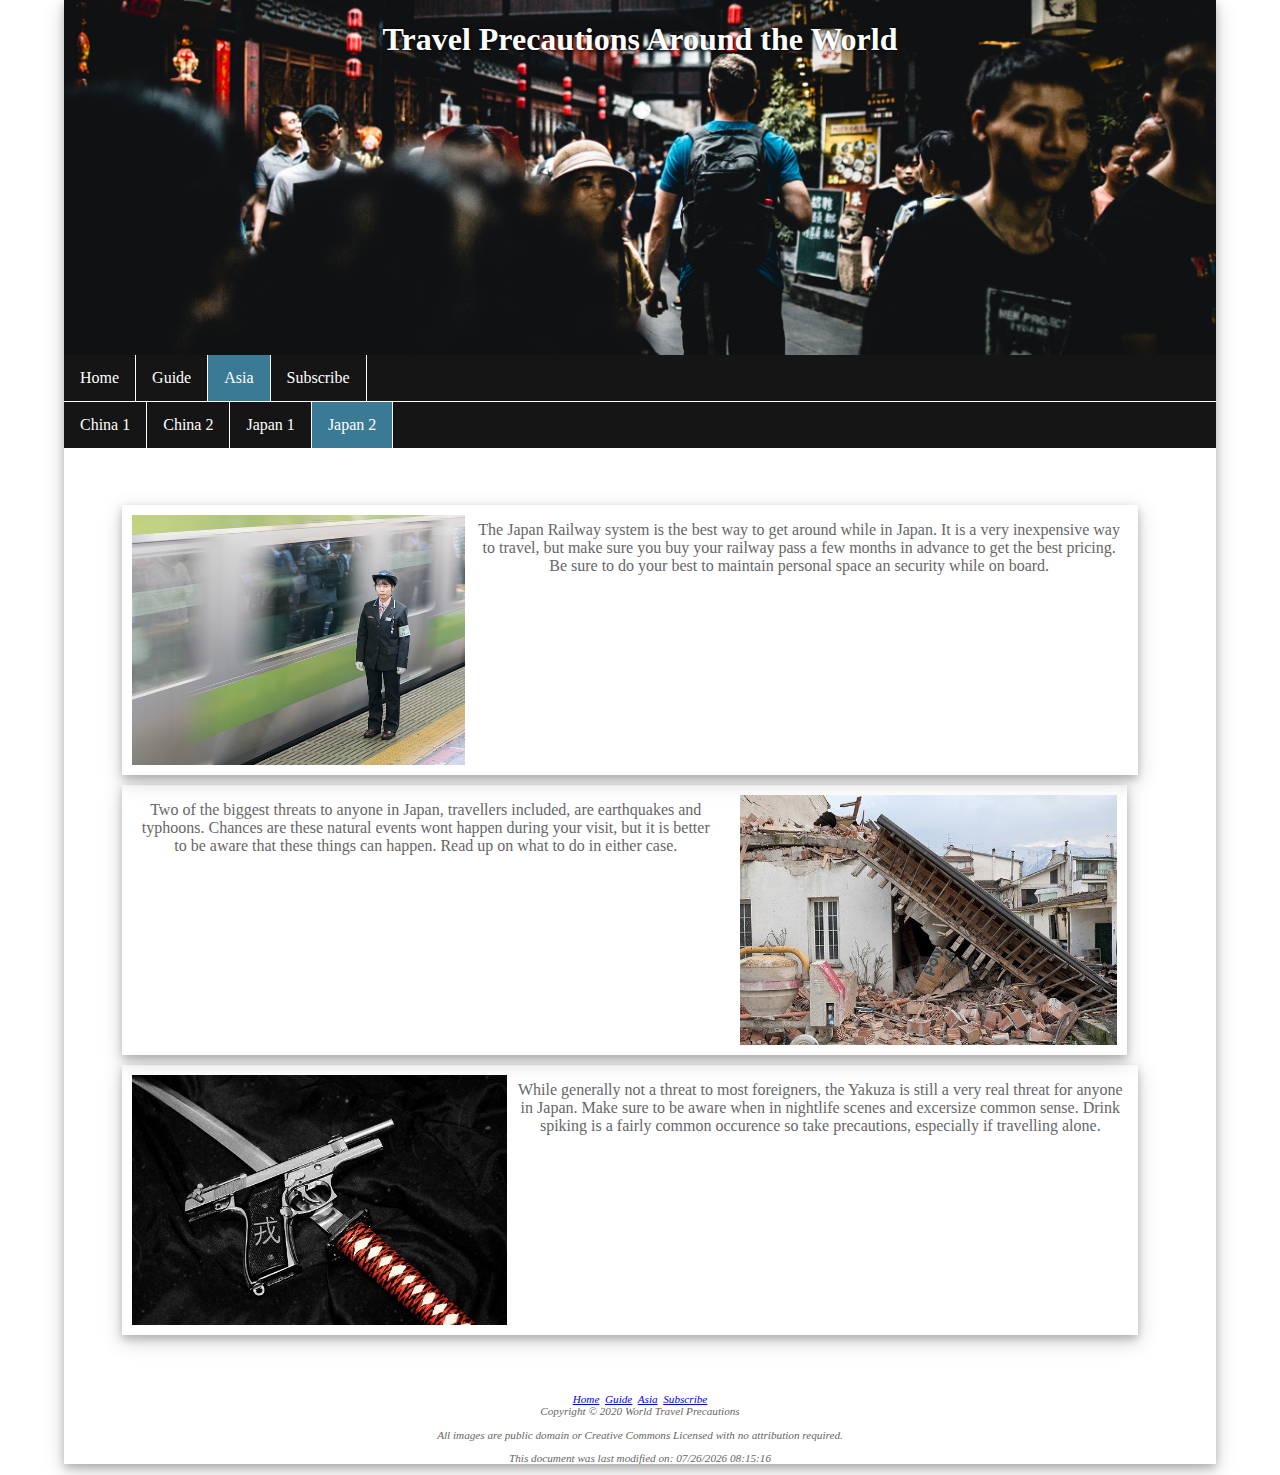
<file: japan2.html>
<!DOCTYPE html>
<html lang="en">

<head>
	<meta charset="utf-8">
    <meta name="author" content="Michael Flanagan">
    <meta name="description" content="A yurt-style living resort with hiking, yoga, and much more!">
	<meta name="viewport" content="width=device-width, initial-scale=1.0">
	<title>Michael Flanagan's Final Project China and Japan Travel Precautions</title>
	<link rel="stylesheet" type="text/css" href="TravelPrecautions.css">
	<!--[if lt IE 9]> 
	<script src="http://html5shim.googlecode.com/svn/trunk/html5.js"> 
	</script> 
	<![endif]-->
</head>

<body>
    <!-- Outer Wrapper -->
	<div id="outer-wrapper">
        <!-- Inner Wrapper -->
        <div id="inner-wrapper">
            <!-- Header -->
            <header>
                <h1>Travel Precautions Around the World</h1>
            </header>

            <!-- Navigation -->
            <nav>
                <ul>
                    <li><a href="index.html">Home</a></li>
                    <li><a href="guide.html">Guide</a></li>
                    <li><a class="active" href="asia.html">Asia</a></li>
                    <li><a href="subscribe.html">Subscribe</a></li>
                </ul>
                <ul class="secondary-menu">
                    <li><a href="china1.html">China 1</a></li>
                    <li><a href="china2.html">China 2</a></li>
                    <li><a href="japan1.html">Japan 1</a></li>
                    <li><a class="active" href="japan2.html">Japan 2</a></li>
                </ul>
            </nav>
            <div class="clear"></div>
            <!-- Main Content -->
            <main>
                <div class="article-wrapper">                
                    <div class="article-img">
                        <img src="images/japan-railway.jpg" alt="Japan Railway">
                    </div>
                    <div class="article-content">
                        <p>The Japan Railway system is the best way to get around while in Japan.  It is a very inexpensive way to travel, but make sure you buy your railway pass a few months in advance to get the best pricing.  Be sure to do your best to maintain personal space an security while on board.</p>
                    </div>
                </div>
                <div class="clear"></div>
                <div class="article-wrapper-right">
                    <div class="text">
                        <p>Two of the biggest threats to anyone in Japan, travellers included, are earthquakes and typhoons.  Chances are these natural events wont happen during your visit, but it is better to be aware that these things can happen.  Read up on what to do in either case.</p>
                    </div>
                    <img src="images/earthquake.jpg" alt="Earthquake Debris">
                </div>
                <div class="clear"></div>
                <div class="article-wrapper">                
                    <div class="article-img">
                        <img src="images/yakuza.jpg" alt="Gun and Sword">
                    </div>
                    <div class="article-content">
                        <p>While generally not a threat to most foreigners, the Yakuza is still a very real threat for anyone in Japan.  Make sure to be aware when in nightlife scenes and excersize common sense.  Drink spiking is a fairly common occurence so take precautions, especially if travelling alone.</p>
                    </div>
                </div>
            </main>
            <div class="clear"></div>
            <!-- Footer -->
            <footer>
            <div id="navBottom">
                    <a href="index.html">Home</a>&nbsp;
                    <a href="guide.html">Guide</a>&nbsp;
                    <a href="asia.html">Asia</a>&nbsp;
                    <a href="subscribe.html">Subscribe</a>
                </div>
                Copyright &copy; 2020 World Travel Precautions<br>
                <br>
                <script>
                    document.write("All images are public domain or Creative Commons Licensed with no attribution required.");
                    document.write("<p>This document was last modified on: ");
                    document.write(document.lastModified);
                    document.write("</p>");
                </script>
            </footer>
        </div>
    </div>
</body>

</html>
</file>
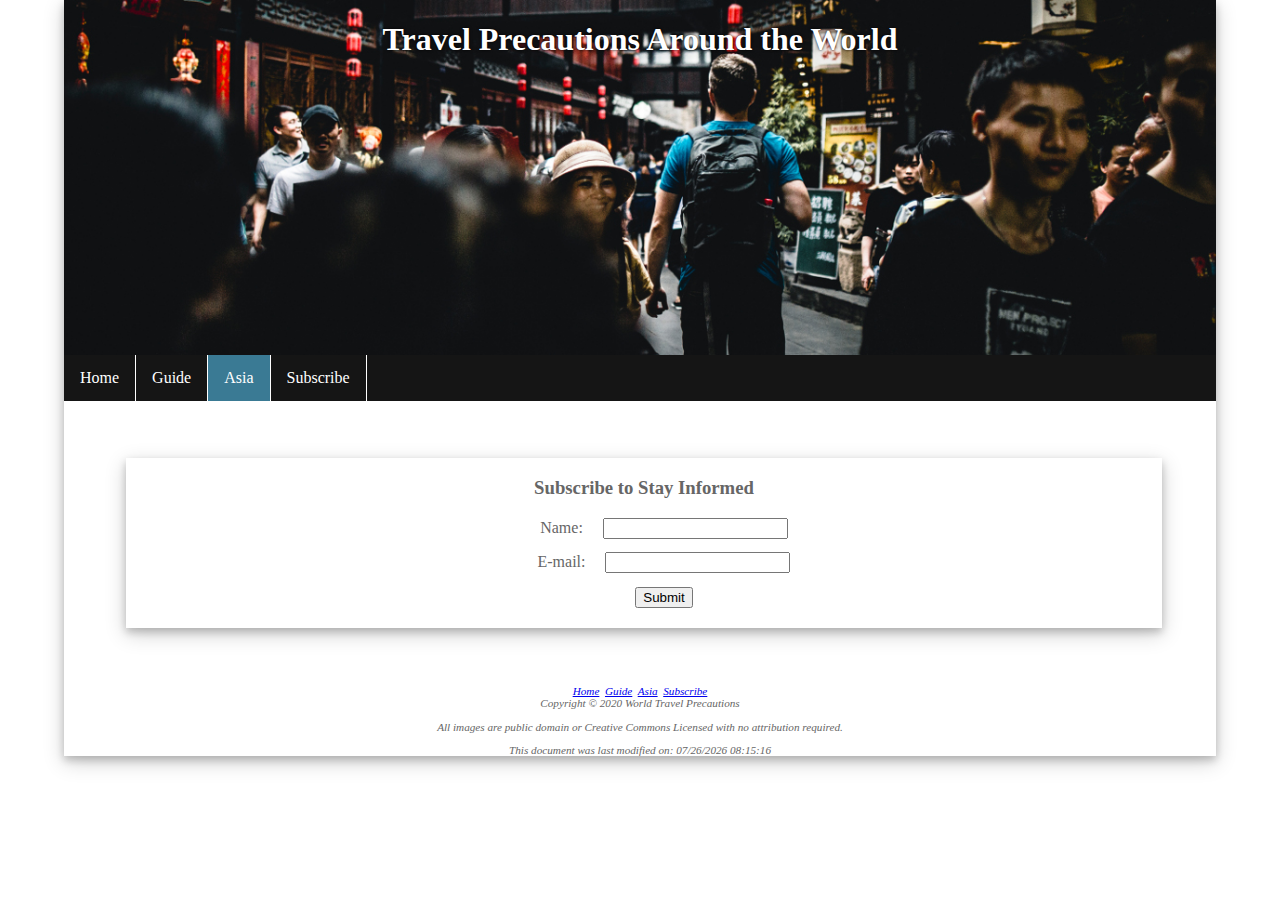
<file: subscribe.html>
<!DOCTYPE html>
<html lang="en">

<head>
	<meta charset="utf-8">
    <meta name="author" content="Michael Flanagan">
    <meta name="description" content="A yurt-style living resort with hiking, yoga, and much more!">
	<meta name="viewport" content="width=device-width, initial-scale=1.0">
	<title>Michael Flanagan's Final Project China and Japan Travel Precautions</title>
	<link rel="stylesheet" type="text/css" href="TravelPrecautions.css">
	<!--[if lt IE 9]> 
	<script src="http://html5shim.googlecode.com/svn/trunk/html5.js"> 
	</script> 
	<![endif]-->
    <script type="text/javascript">
        function SubmitEmail() {
            if (document.getElementById('name').value != '') {
                if (document.getElementById('email').value != '') {
                    alert('Thank you for submitting your information.  We will keep you up to date with our newsletter and special offers for our exclusive travellers!');
                }
                else {
                    alert('Please enter a valid email.');
                }
            }
            else {
                alert('Please enter a name.');
            }
        }
    </script>
</head>

<body>
    <!-- Outer Wrapper -->
	<div id="outer-wrapper">
        <!-- Inner Wrapper -->
        <div id="inner-wrapper">
            <!-- Header -->
            <header>
                <h1>Travel Precautions Around the World</h1>
            </header>

            <!-- Navigation -->
            <nav>
                <ul>
                    <li><a href="index.html">Home</a></li>
                    <li><a href="guide.html">Guide</a></li>
                    <li><a class="active" href="asia.html">Asia</a></li>
                    <li><a href="subscribe.html">Subscribe</a></li>
                </ul>
            </nav>
            <div class="clear"></div>
            <!-- Main Content -->
            <main>
                <div class="vertical-article">
                    <div class="form">
                        <h3>Subscribe to Stay Informed</h3>
                        <form>
                            <ul>
                                <li>
                                <label for="name">Name:</label>
                                <input type="text" id="name" name="user_name">
                                </li>
                                <li>
                                <label for="email">E-mail:</label>
                                <input type="text" id="email" name="user_email">
                                </li>
                                <li class="button">
                                    <button type="submit" onclick="SubmitEmail()">Submit</button>
                                </li>
                            </ul>
                        </form>
                    </div>
                </div>
            </main>
            <div class="clear"></div>
            <!-- Footer -->
            <footer>
            <div id="navBottom">
                    <a href="index.html">Home</a>&nbsp;
                    <a href="guide.html">Guide</a>&nbsp;
                    <a href="asia.html">Asia</a>&nbsp;
                    <a href="subscribe.html">Subscribe</a>
                </div>
                Copyright &copy; 2020 World Travel Precautions<br>
                <br>
                <script>
                    document.write("All images are public domain or Creative Commons Licensed with no attribution required.");
                    document.write("<p>This document was last modified on: ");
                    document.write(document.lastModified);
                    document.write("</p>");
                </script>
            </footer>
        </div>
    </div>
</body>

</html>
</file>
<file: TravelPrecautions.css>
/* 

Project Name: Pacific Trails Site
Author: Michael Flanagan
Version: 1.0
Last Changed: 2-9-20

Colors:
	White: 				#FFFFFF or #FFF
	Black: 				#000000
    Black:              #151515
	Fire Brick: 		#BA2922
	Steel Blue: 		#3A7A94
	Rosy Brown: 		#BEA99B
	Dim Gray:           #685648

*/

/* ********************************************************************
                          Entire Page
******************************************************************** */

body { 	background-color: #FFF;
        color: #666666;
        font-family: "Verdana, Arial, sans-serif";
        margin: 0px;
        padding: 0px;
        border: 0px;}

.clear {clear: both;}


/* ********************************************************************
                          Wrapper
******************************************************************** */
#outer-wrapper {    background-color: #FFFFFF;
                    box-shadow: 0 4px 8px 0 rgba(0, 0, 0, 0.2), 0 6px 20px 0 rgba(0, 0, 0, 0.19);
                    width: 90%;
                    margin: 0% 5%;
                    padding: 0px;}


#inner-wrapper {    background-color: #FFFFFF;
                    width: 100%;
                    margin: 0px;
                    padding: 0px;}

/*
********************************************************************
                          Headings
******************************************************************** */
header {    background-color: #FFF;
            background-image: url("images/TravellerLargeBanner2.jpg");
            background-size: cover;
            overflow: hidden;
            height: auto;
            width: auto;
            margin: 0px;
            padding-bottom: 275px;
            text-align: center;
            color: #FFF;}

header h1 { text-shadow: 0 0 3px #000000;}

/* 

/* ********************************************************************
                          Nav
******************************************************************** */
nav ul {list-style-type: none;
        margin: 0px;
        padding: 0px;
        overflow: hidden;
        background-color: #151515;}

nav li {float: left;
        border-right: 1px solid #FFF}
		
nav li a {  display: block;
            color: white;
            text-align: center;
            padding: 14px 16px;
            text-decoration: none;}

nav li a:hover {background-color: #BEA99B;
}

.active {   background-color: #3A7A94;
}

.secondary-menu {   border-top: 1px solid #FFFFFF;}

/* ********************************************************************
                          Main
******************************************************************** */
main {	background-color: #FFFFFF;
        margin: auto;
        padding: 5%;
        height: auto;
        text-align: center;}

.article-wrapper-vertical { margin: 0px 10px;
                            display: inline-block;
                            width: 29%;
                            vertical-align: top;}

.vertical-article { width: 100%;
                    vertical-align: super;
                    margin: 0px 4px;
                    display: inline-block;
                    box-shadow: 0 4px 8px 0 rgba(0, 0, 0, 0.2), 0 6px 20px 0 rgba(0, 0, 0, 0.19);}

.article-wrapper {  margin: 0px 20px 0 0;  
                    box-shadow: 0 4px 8px 0 rgba(0, 0, 0, 0.2), 0 6px 20px 0 rgba(0, 0, 0, 0.19);
                    overflow: auto;}

.article-img {  float: left;}

.article-img img {  display: block;
                    margin: 10px;
                    height: 250px;}

.article-content {  margin-left: auto;}

.article-wrapper-right {display: table;
                        width: 97%;
                        height: auto;
                        margin: 10px 0px;
                        box-shadow: 0 4px 8px 0 rgba(0, 0, 0, 0.2), 0 6px 20px 0 rgba(0, 0, 0, 0.19);}

.article-wrapper-right .text {  display: table-cell;
                                height: 100%;
                                vertical-align: top;}

.article-wrapper-right img {    height: 250px;
                                margin: 10px;
                                display: block;
                                float: right;}

.vertical-article img { width: 90%;
                        margin-top: 10px;}

main p {    padding: 0px 15px;}


/* ********************************************************************
                          Forms
******************************************************************** */
label { display: inline;
        width: 10em;
        padding-right: 1em;
        text-align: right;}

input, textarea {   display: inline;
                    margin-bottom: 1em;
                    text-align: left;}

form ul {   list-style: none;
            margin: auto;}

form button {   margin-bottom: 20px;}

/* ********************************************************************
                          Footer
******************************************************************** */
footer {	clear: both;
            background-color: #FFF;
            margin-left: 0px;
            font-style: italic;
            text-align: center;
            font-size: .70em;}

/* ********************************************************************
                          Desktop Media Query
******************************************************************** */

@media only screen and (min-width: 769px){
    header {    background-image: url("images/TravellerLargeBanner2.jpg");}
}

/* ********************************************************************
                          Tablet Media Query
******************************************************************** */

@media (min-width: 769px) and (max-width: 1024px){
    header {    background-image: url("images/TravellerTabletBanner.jpg");}
}

/* ********************************************************************
                          Smartphone Media Query
******************************************************************** */

@media only screen and (min-width: 320px) and (max-width: 768px){
    header {    background-image: url("images/TravellerMobileBanner.jpg");}
}

/* ********************************************************************
                          Print Media Query
******************************************************************** */

@media print{
    body {  color: #000000;}
    
    header {height: 100px;
            background-image: none;
            background-size: 0px;
            padding-bottom: 0px;}
    
    header h1 { text-shadow: none;}
    
    img {   max-height: 500px;}
}
</file>
